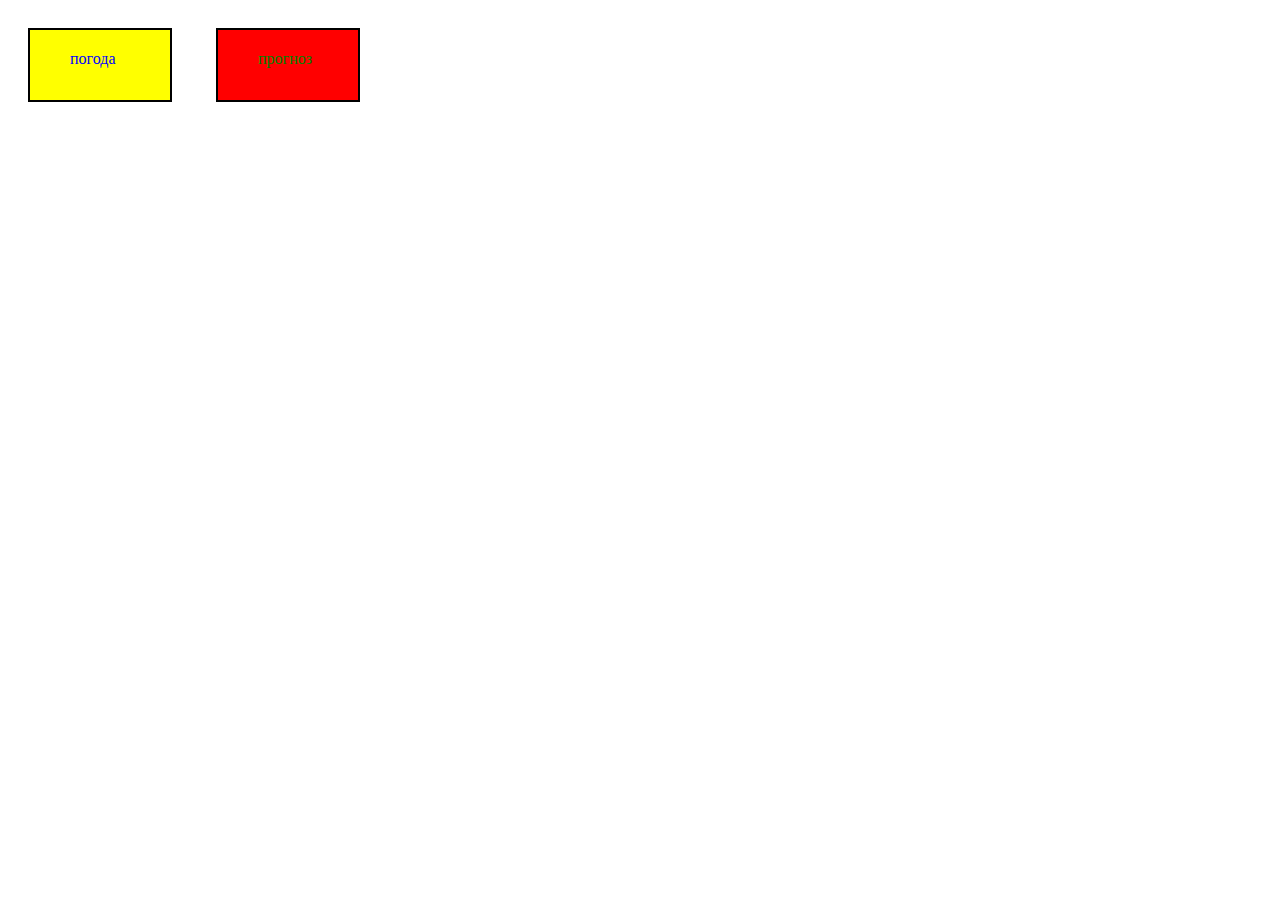
<file: progect 2/index.html>
<!DOCTYPE html>
<html lang="en">
<head>
    <meta charset="UTF-8">
    <meta name="viewport" content="width=device-width, initial-scale=1.0">
    <title>Проэкт2</title>
    <link rel="stylesheet" href="css/style.css">
</head>
<body>
  <div class="prob">
    <div class="tabl1">
      <span class="sinopt1">погода</span>
    </div>
    
    <div class="tabl2">
      <span class="sinopt2">прогноз</span>
    </div>
</div>
</body>
</html>
</file>
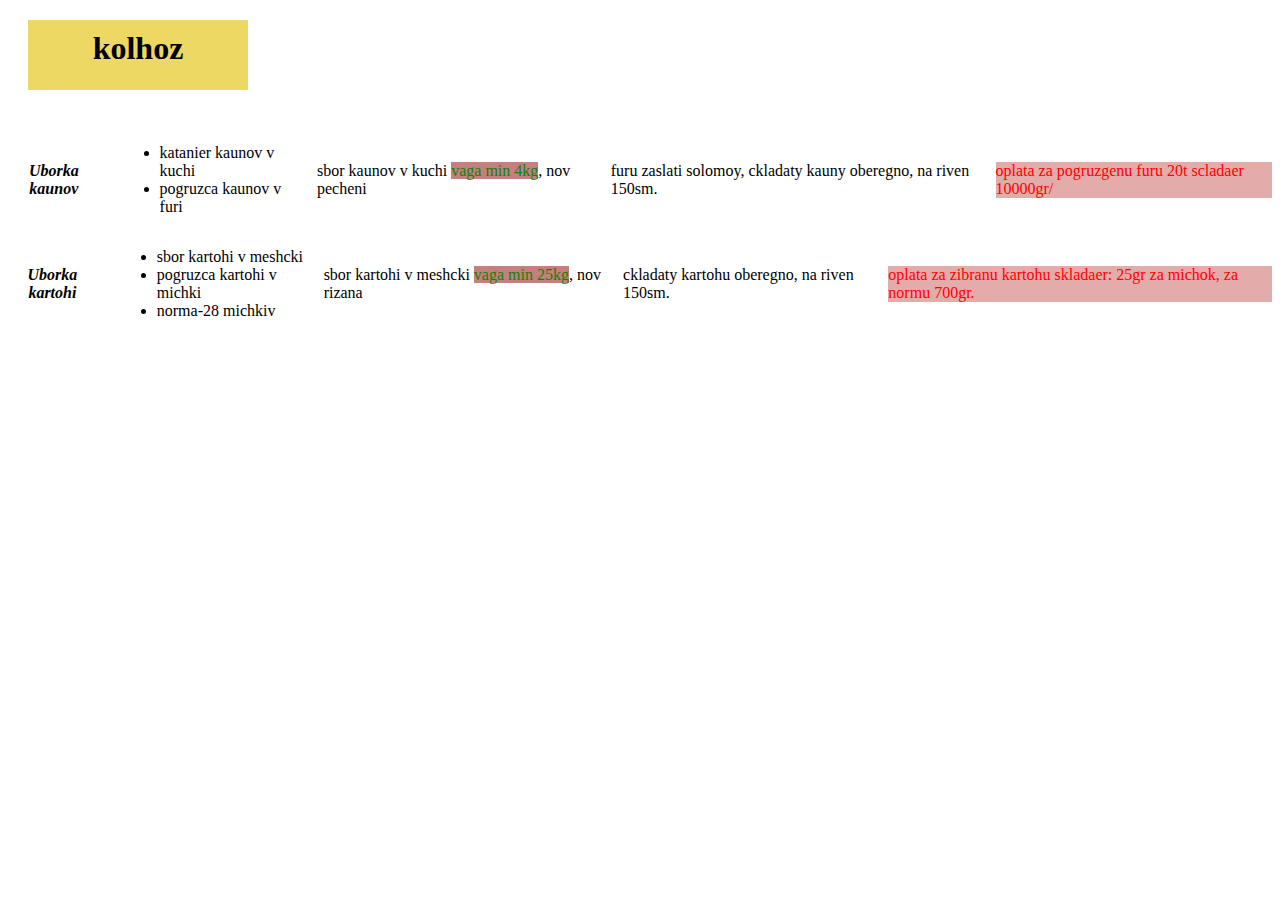
<file: Test-49afd7ff65ae8debef893695a3a1fed1502b7b9b/progect 1/index.html>
<!DOCTYPE html>
<html lang="en">
<head>
    <meta charset="UTF-8">
    <meta name="viewport" content="width=device-width, initial-scale=1.0">
    <title>Проэкт2</title>
    <link rel="stylesheet" href="css/style.css">
</head>
<body>
   <div>
    <h1>  kolhoz  </h1>
    <br>

    <div class="box1">
    <b>
      Uborka kaunov
    </b>
    <ul>
      <li>
        katanier kaunov v kuchi
       </li>
        <li>
          pogruzca kaunov v furi
        </li>
      </li>
    </ul>
    <p>
    sbor kaunov v kuchi <span>vaga min 4kg</span>, nov pecheni
    </p>
    furu zaslati solomoy, ckladaty kauny oberegno, na riven 150sm.
   <p class="itog">
    oplata za pogruzgenu furu 20t scladaer 10000gr/
   </p>
  </div>
  <div class="box1">
    <b>
      Uborka kartohi
    </b>
    <ul>
      <li>
        sbor kartohi v meshcki
       </li>
        <li>
          pogruzca kartohi v michki
        </li>
      </li>
      <li>
        norma-28 michkiv
      </li>
    </ul>
    <p>
      sbor kartohi v meshcki <span>vaga min 25kg</span>, nov rizana
    </p>
     ckladaty kartohu oberegno, na riven 150sm.
   <p class="itog">
    oplata za zibranu kartohu skladaer: 25gr za michok, za normu 700gr.
   </p>
  </div>
  </div>
</body>
</html>
</file>
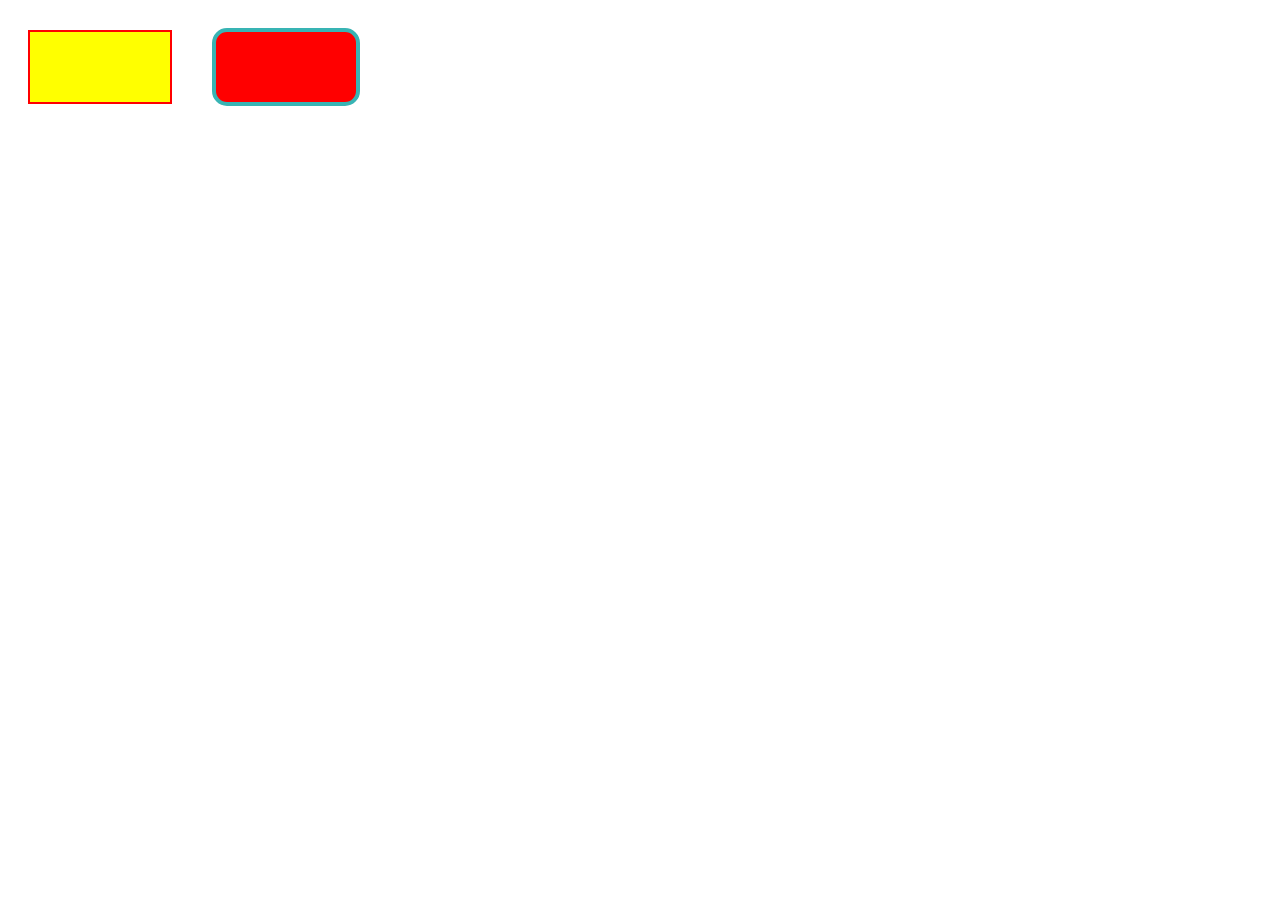
<file: Test-49afd7ff65ae8debef893695a3a1fed1502b7b9b/progect 2/index.html>
<!DOCTYPE html>
<html lang="en">

<head>
	<meta charset="UTF-8">
	<meta name="viewport" content="width=device-width, initial-scale=1.0">
	<title>Проэкт2</title>
	<link rel="stylesheet" href="css/style.css">
</head>

<body>
	<div class="prob">
		<div class="tabl1"></div>
		<div class="tabl2"></div>
	</div>
</body>

</html>
</file>
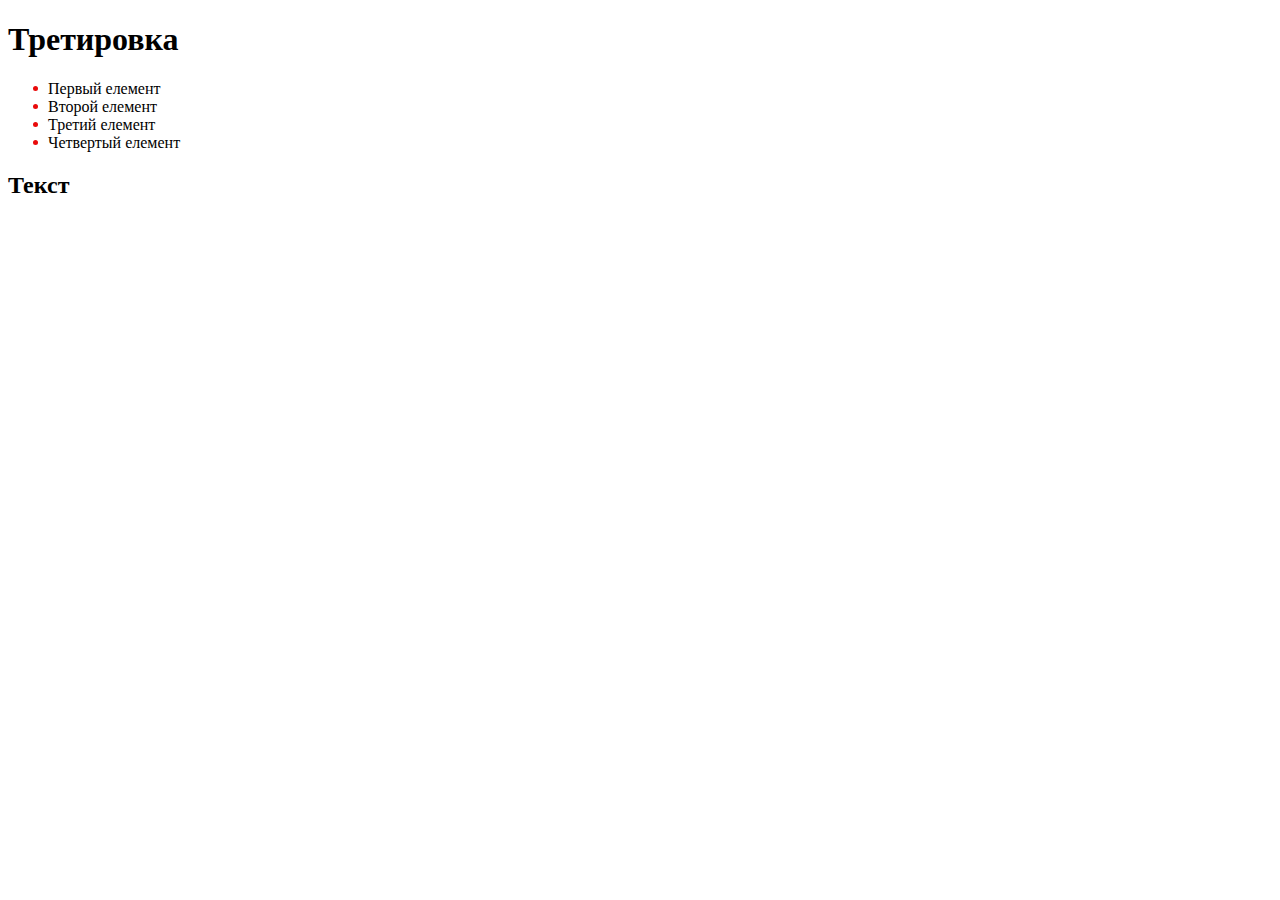
<file: Test-main/August/index.html>
<!DOCTYPE html>
<html lang="en">

<head>
	<meta charset="UTF-8">
	<meta http-equiv="X-UA-Compatible" content="IE=edge">
	<meta name="viewport" content="width=device-width, initial-scale=1.0">
	<title>Document</title>
	<link rel="stylesheet" href="css/style.css">
</head>

<body>
	<div class="wrapper"> <!-- это класс обозначающий оболочку как и бокс-->
		<h1>Третировка</h1>
		<ul class="wrapper__list">
			<li class="wrapper__item">Первый елемент</li>
			<li class="wrapper__item">Второй елемент</li>
			<li class="wrapper__item">Третий елемент</li>
			<li class="wrapper__item">Четвертый елемент</li>
		</ul>
		<div class="wrapper__box box-wrapper">
			<h2>Текст</h2>
		</div>
	</div>

</body>

</html>
</file>
<file: progect 2/css/style.css>
.prob {
    .tabl1 {
        display: inline-block;
        margin: 20px;
        padding: 20px;
        width: 100px;
        height: 30px;
        background-color: yellow;

        /*окантовка*/
        border: 2px solid;
        border-color: black;
            .sinopt1{
            padding: 20px;
            color:blue;
            }
        }
        .tabl2 {
            display: inline-block;
            margin: 20px;
            padding: 20px;
            width: 100px;
            height: 30px;
            background-color: red;
    
            border: 2px solid;
            border-color: black;
             .sinopt2
             {
            padding: 20px;
            color:green;
             }
        }
}
</file>
<file: Test-49afd7ff65ae8debef893695a3a1fed1502b7b9b/progect 1/css/style.css>
h1{
    text-align: center;
   width: 200px;
    height: 50px;
    background-color: rgba(231, 205, 56, 0.788);
    margin: 20px;
    padding: 10px;
    border: 1px;
    border-color: cyan;
}
.box1{
    display: flex;
    justify-content: space-between;
    align-items: center;
    gap: 20px;
}
b{
    font-style: italic;
text-align: center;
}
span{
    width: 200px;
    height: 20;
    color: rgb(18, 129, 7);
    background-color: rgb(197, 127, 127);

}
.itog{
    color: red;
    background-color: rgb(228, 171, 171);


}
</file>
<file: Test-49afd7ff65ae8debef893695a3a1fed1502b7b9b/progect 2/css/style.css>
.prob {
	display: flex;  /* размешает елекменты внутри по горищонтали */
	justify-content: start;/* работает только в флексбоксе когда дисплей флекс
	 ращмешает елементы по всей ширине екрана с равным промедутком между ними     горизонтально выравнивание ось х */
	align-items: center; /* центритует елементы по вертикале ось y  */
	
	/* flex-direction: column; 
	/* меняет направление елементов ставит их не горизонтально а вертикально  ( попробуй написать увидешь) 
	так же меняются оси при таком размещении  */
	

    /*надо расположить в одну строку*/
    .tabl1 {
        margin: 20px;
        padding: 20px;
        width: 100px;
        height: 30px;
        background-color: yellow;
        /*окантовка*/
		  border: 2px solid #ff0000; /* размер тип цвет */
    }

    .tabl2 {
        margin: 20px;
        padding: 20px;
        width: 100px;
        height: 30px;
        background-color: red;
        /*окантовка*/
		  border: 4px solid rgb(56, 180, 180);
		  border-radius: 15px; /* закругленные края */
    }
}
</file>
<file: Test-main/August/css/style.css>
.wrapper{

}
.wrapper__list{

}
.wrapper__item{
	position: relative;
	list-style: none; 

}
.wrapper__item::before{
	content: '';
	position: absolute;
	top: 6px;
	left: -15px;
	display: block;
	width: 5px;
	height: 5px;
	background-color: #e90a0a;
	border-radius: 50%;
	
}
</file>
